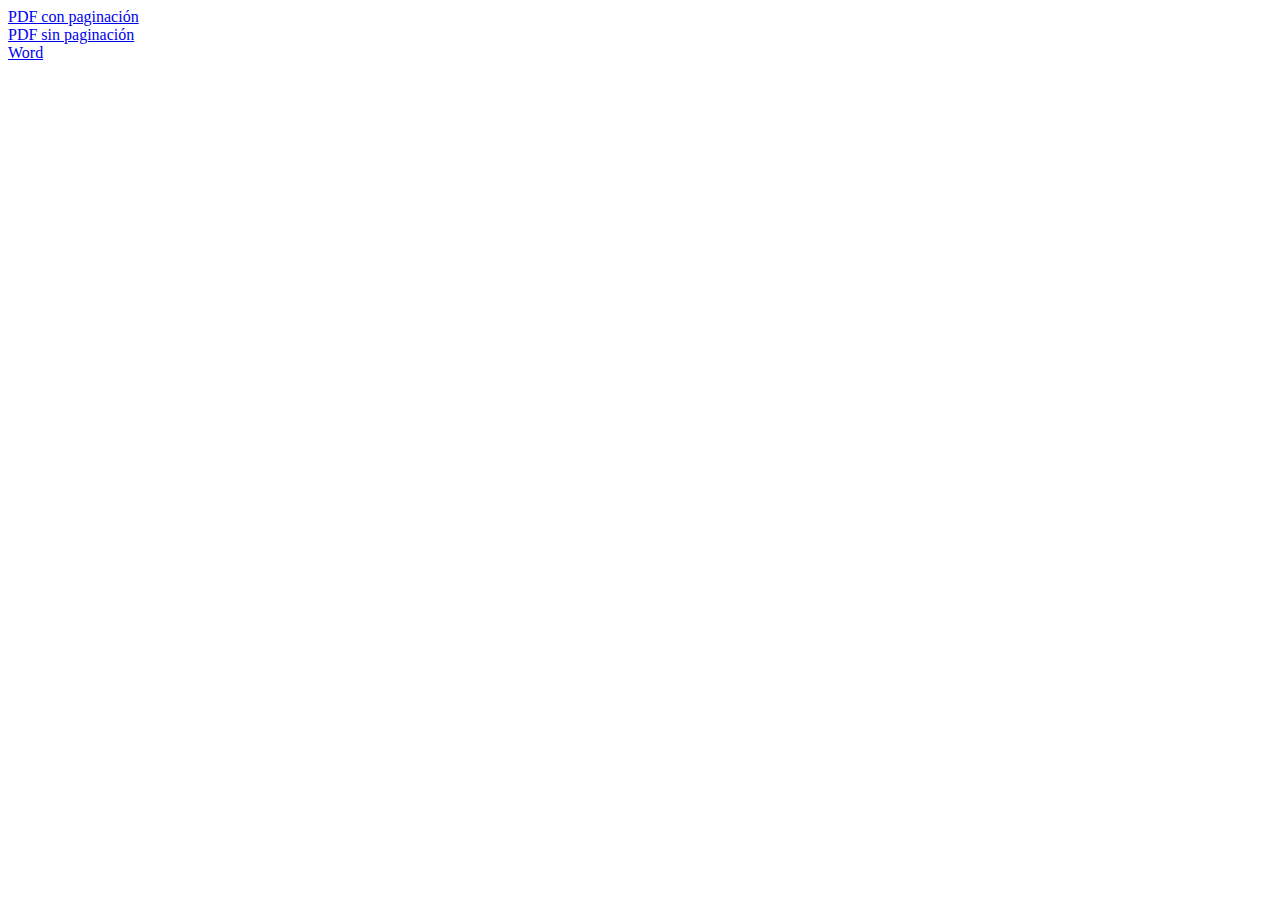
<file: index.html>
<!DOCTYPE html>
<html lang="en">

<head>
    <meta charset="UTF-8">
    <meta name="viewport" content="width=device-width, initial-scale=1.0">
    <meta http-equiv="X-UA-Compatible" content="ie=edge">
    <title>Menu</title>
</head>

<body>
    <a href="pdfPaginado.html">PDF con paginación</a>
    <br>
    <a href="pdf.html">PDF sin paginación</a>
    <br>
    <a href="word.html">Word</a>

</body>

</html>
</file>
